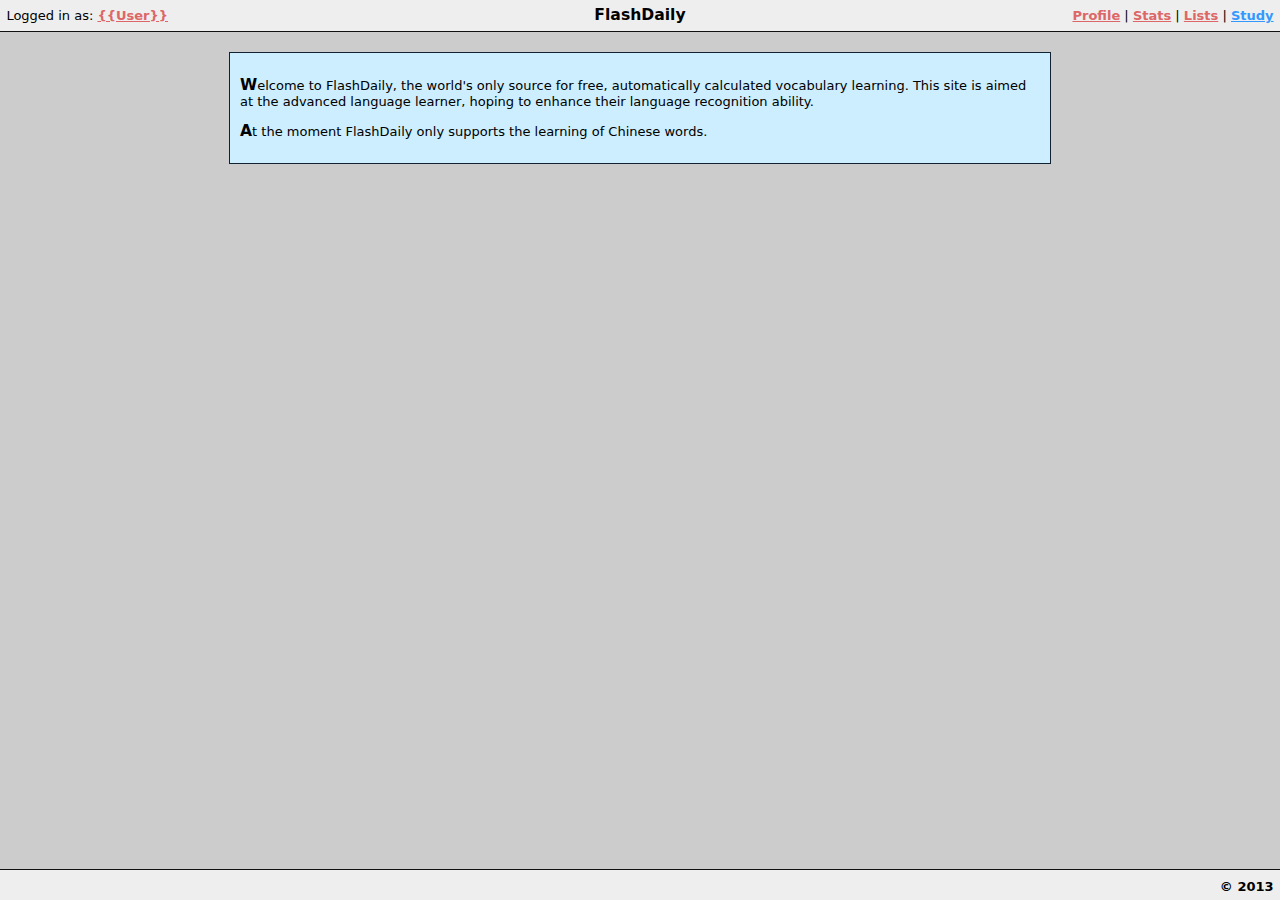
<file: html/home.html>
<!DOCTYPE html>
<html>
<head>
	<style type="text/css">
		body {
			font-family: "DejaVu Sans", "Trebuchet MS", "SimHei Regular", "SimSun Regular", "SimSun-ExtB Regular", sans-serif;
			font-size: 13px;
			background-color: #ccc;
			margin: 0;
			padding: 0;
		}
		/* Header Styles */
		a {
			font-weight: bold;
			color: #39f;
		}
		a:hover {
			color: #36f;
		}
		.broken {
			color: #d66;
		}
		.broken:hover {
			color: #f33;
		}
		.hf {
			padding: 0.5%;
			background-color: #eee;
			width: 99%;
			min-width: 500px;
			text-align: center;
		}
		.hf-left {
			margin-top: 0.15%;
			float: left;
		}
		.hf-center {
			display: block;
			margin: 0 auto;
			width: 150px;
			font-size: 120%;
			font-weight: bold;
		}
		.hf-right {
			margin-top: 0.15%;
			float: right;
		}
		#hdr {
			margin-bottom: 15px;
			border-bottom: 1px solid #111;
		}
		#ftr {
			position: absolute;
			bottom: 0;
			border-top: 1px solid #111;
			font-weight: bold;
		}
		/* Header-Styles */
		#content {
			margin: 20px auto;
			width: 90%;
			min-width: 525px;
			max-width: 800px;
			padding: 10px;
			background: #cef;
			border: 1px solid #123;
		}
		#content p:first-letter {
			font-size: 120%;
			font-weight: bold;
		}
	</style>
	<title>Flashdaily - Automagical Language Helper</title>
</head>
<body>
	<!-- Header -->
	<div id="hdr" class="hf">
		<span id="hdr-left" class="hf-left">Logged in as: <a class="broken" href="/profile">{{User}}</a></span>
		<span id="hdr-right" class="hf-right"><a class="broken" href="/profile">Profile</a> | <a class="broken" href="/stats">Stats</a> | <a class="broken" href="/lists">Lists</a> | <a href="/study">Study</a></span>
		<span id="hdr-center" class="hf-center">FlashDaily</span>
	</div>
	<!-- Content -->
	<div id="content">
		<p>Welcome to FlashDaily, the world's only source for free, automatically calculated vocabulary learning. This site is aimed at the advanced language learner, hoping to enhance their language recognition ability.</p>
		<p>At the moment FlashDaily only supports the learning of Chinese words.</p>
	</div>
	<!-- Footer -->
	<div id="ftr" class="hf">
		<span id="ftr-right" class="hf-right">&copy; 2013</span>
	</div>
</body>
</html>
</file>
